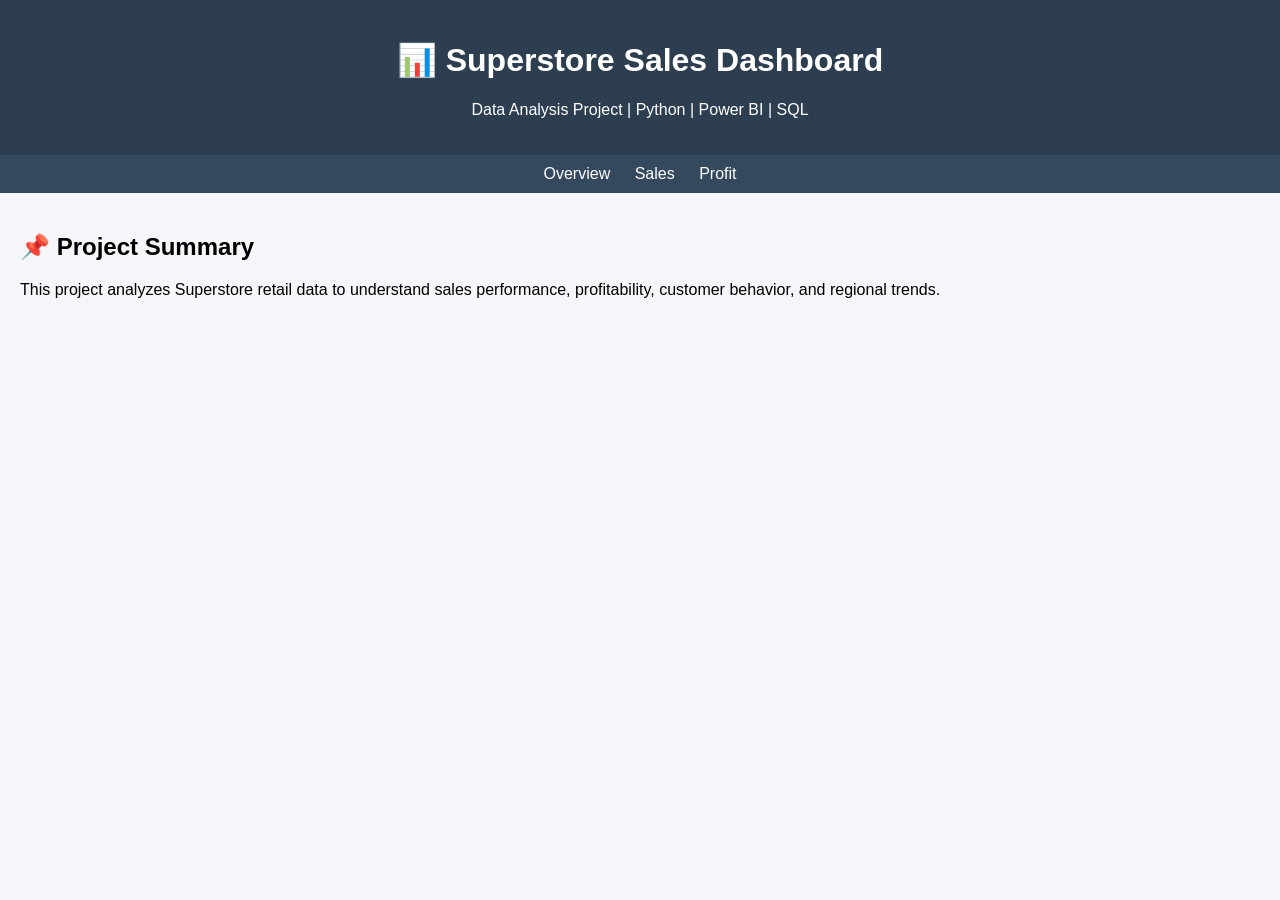
<file: index.html>
<!DOCTYPE html>
<html>
<head>
  <title>Superstore Analytics Dashboard</title>
  <link rel="stylesheet" href="style.css">
</head>

<body>

<header>
  <h1>📊 Superstore Sales Dashboard</h1>
  <p>Data Analysis Project | Python | Power BI | SQL</p>
</header>

<nav>
  <a href="pages/overview.html">Overview</a>
  <a href="pages/sales.html">Sales</a>
  <a href="pages/profit.html">Profit</a>
</nav>

<section>
  <h2>📌 Project Summary</h2>
  <p>
    This project analyzes Superstore retail data to understand sales performance,
    profitability, customer behavior, and regional trends.
  </p>
</section>

</body>
</html>
</file>
<file: style.css>
body {
  font-family: Arial;
  margin: 0;
  background: #f4f6f9;
}

header {
  background: #2c3e50;
  color: white;
  padding: 20px;
  text-align: center;
}

nav {
  background: #34495e;
  padding: 10px;
  text-align: center;
}

nav a {
  color: white;
  margin: 10px;
  text-decoration: none;
}

section {
  padding: 20px;
}
</file>
